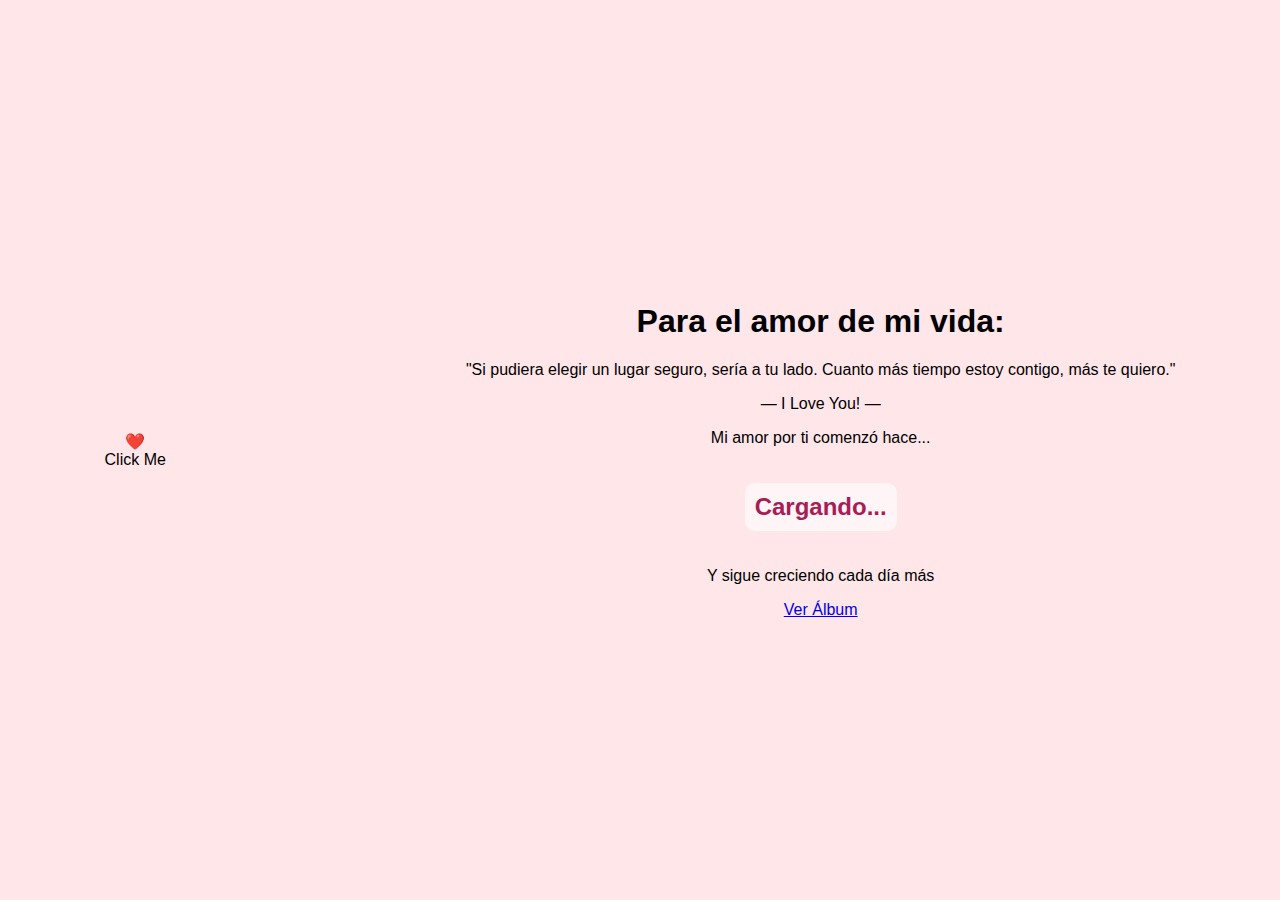
<file: index.html>
<!DOCTYPE html>
<html lang="es">

<head>
    <meta charset="UTF-8">
    <meta name="viewport" content="width=device-width, initial-scale=1.0">
    <title>Para mi Amor</title>
    <link rel="stylesheet" href="style.css">
    <link rel="preconnect" href="https://fonts.googleapis.com">
    <link rel="preconnect" href="https://fonts.gstatic.com" crossorigin>
    <link href="https://fonts.googleapis.com/css2?family=Dancing+Script:wght@400;700&family=Pacifico&display=swap"
        rel="stylesheet">
</head>

<body>

    <!-- Botón de Inicio: Corazón Palpitante -->
    <div id="start-screen">
        <div id="start-btn" style="display: flex; flex-direction: column; align-items: center; cursor: pointer;">
            <div class="heart-btn">❤️</div>
            <div class="click-hint">Click Me</div>
        </div>
    </div>

    <!-- Canvas para el Árbol -->
    <canvas id="tree-canvas"></canvas>

    <!-- Tarjeta (Oculta al inicio) -->
    <div id="card" class="card hidden">
        <div class="card-content">
            <h1 class="card-title">Para el amor de mi vida:</h1>
            <p class="card-body">
                "Si pudiera elegir un lugar seguro, sería a tu lado. Cuanto más tiempo estoy contigo, más te quiero."
            </p>
            <p class="card-footer">— I Love You! —</p>

            <div class="timer-container">
                <p class="timer-label">Mi amor por ti comenzó hace...</p>
                <div id="timer" class="timer">Cargando...</div>
                <p class="timer-label">Y sigue creciendo cada día más</p>

            </div>

            <!-- Botón opcional para ir a la galería -->
            <a href="Karolina/index.html" class="gallery-link">Ver Álbum <i class="fas fa-arrow-right"></i></a>
        </div>
    </div>

    <script src="script.js"></script>
</body>

</html>
</file>
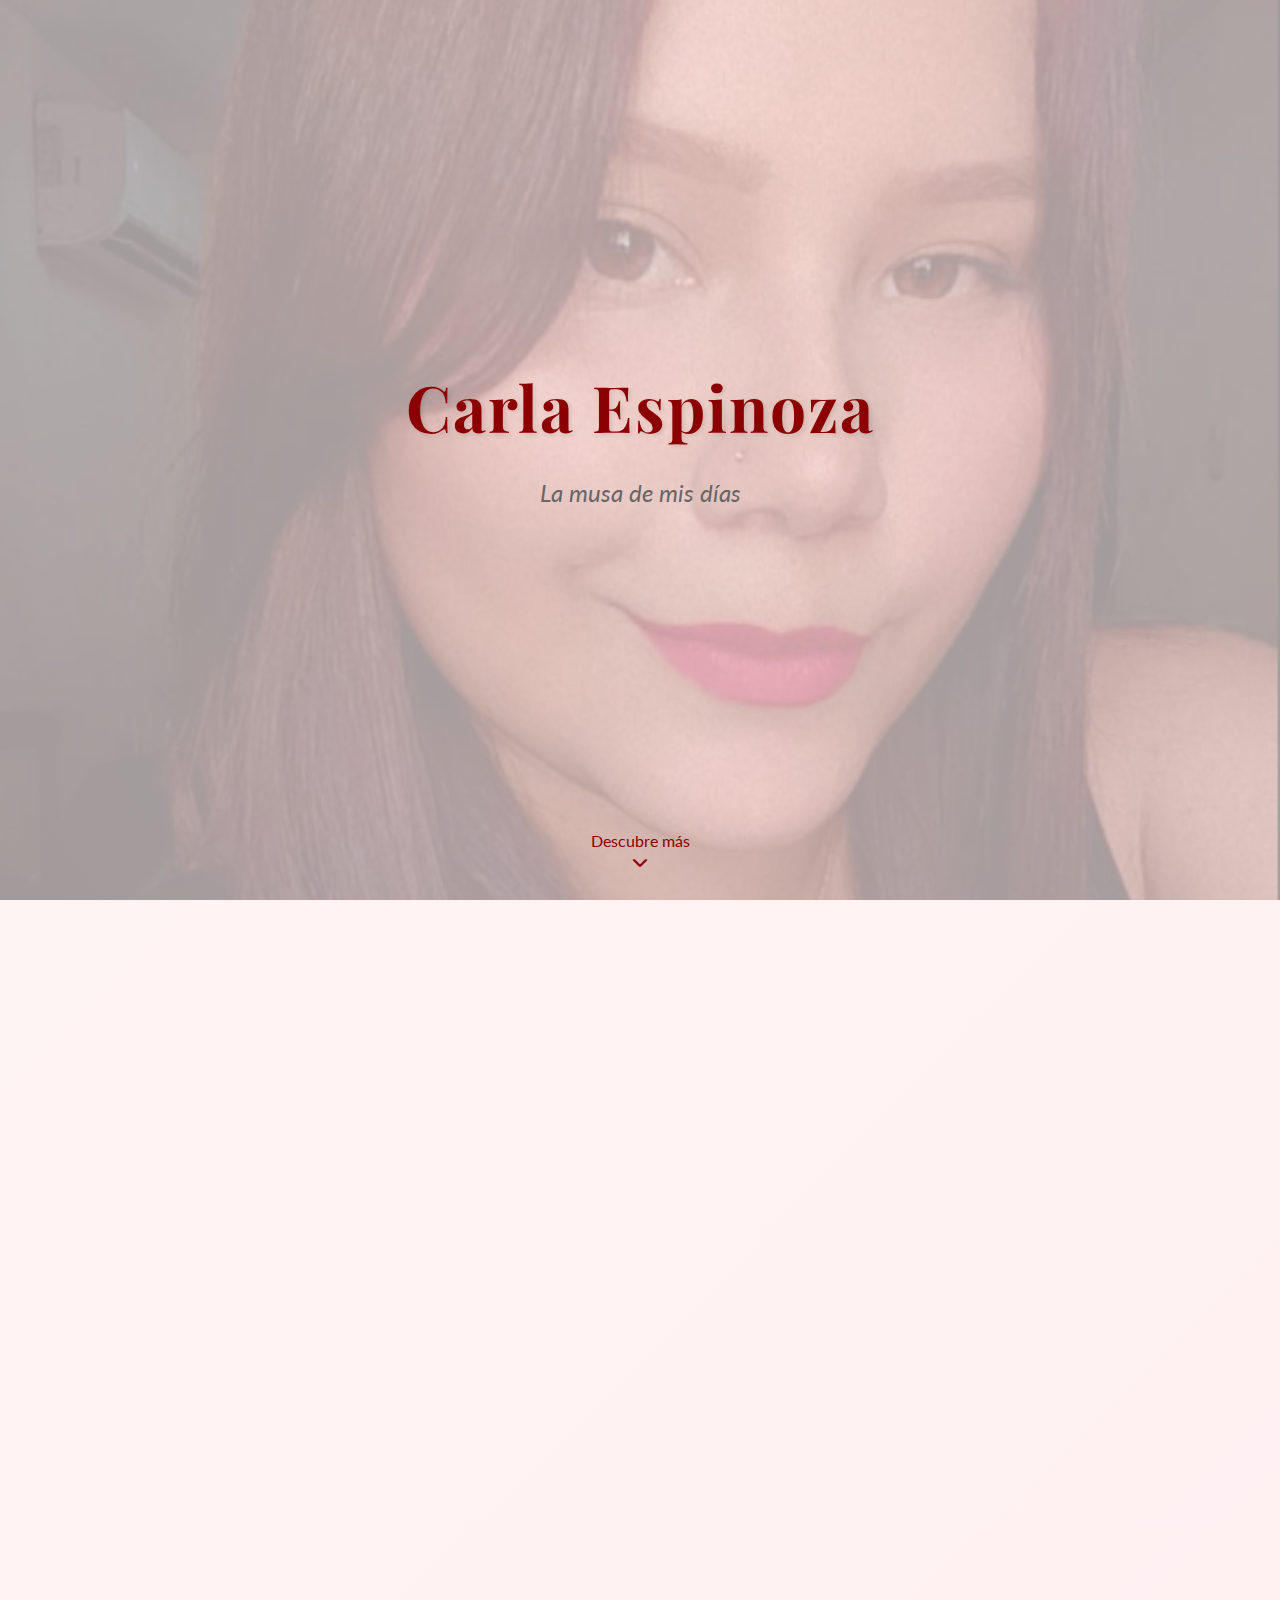
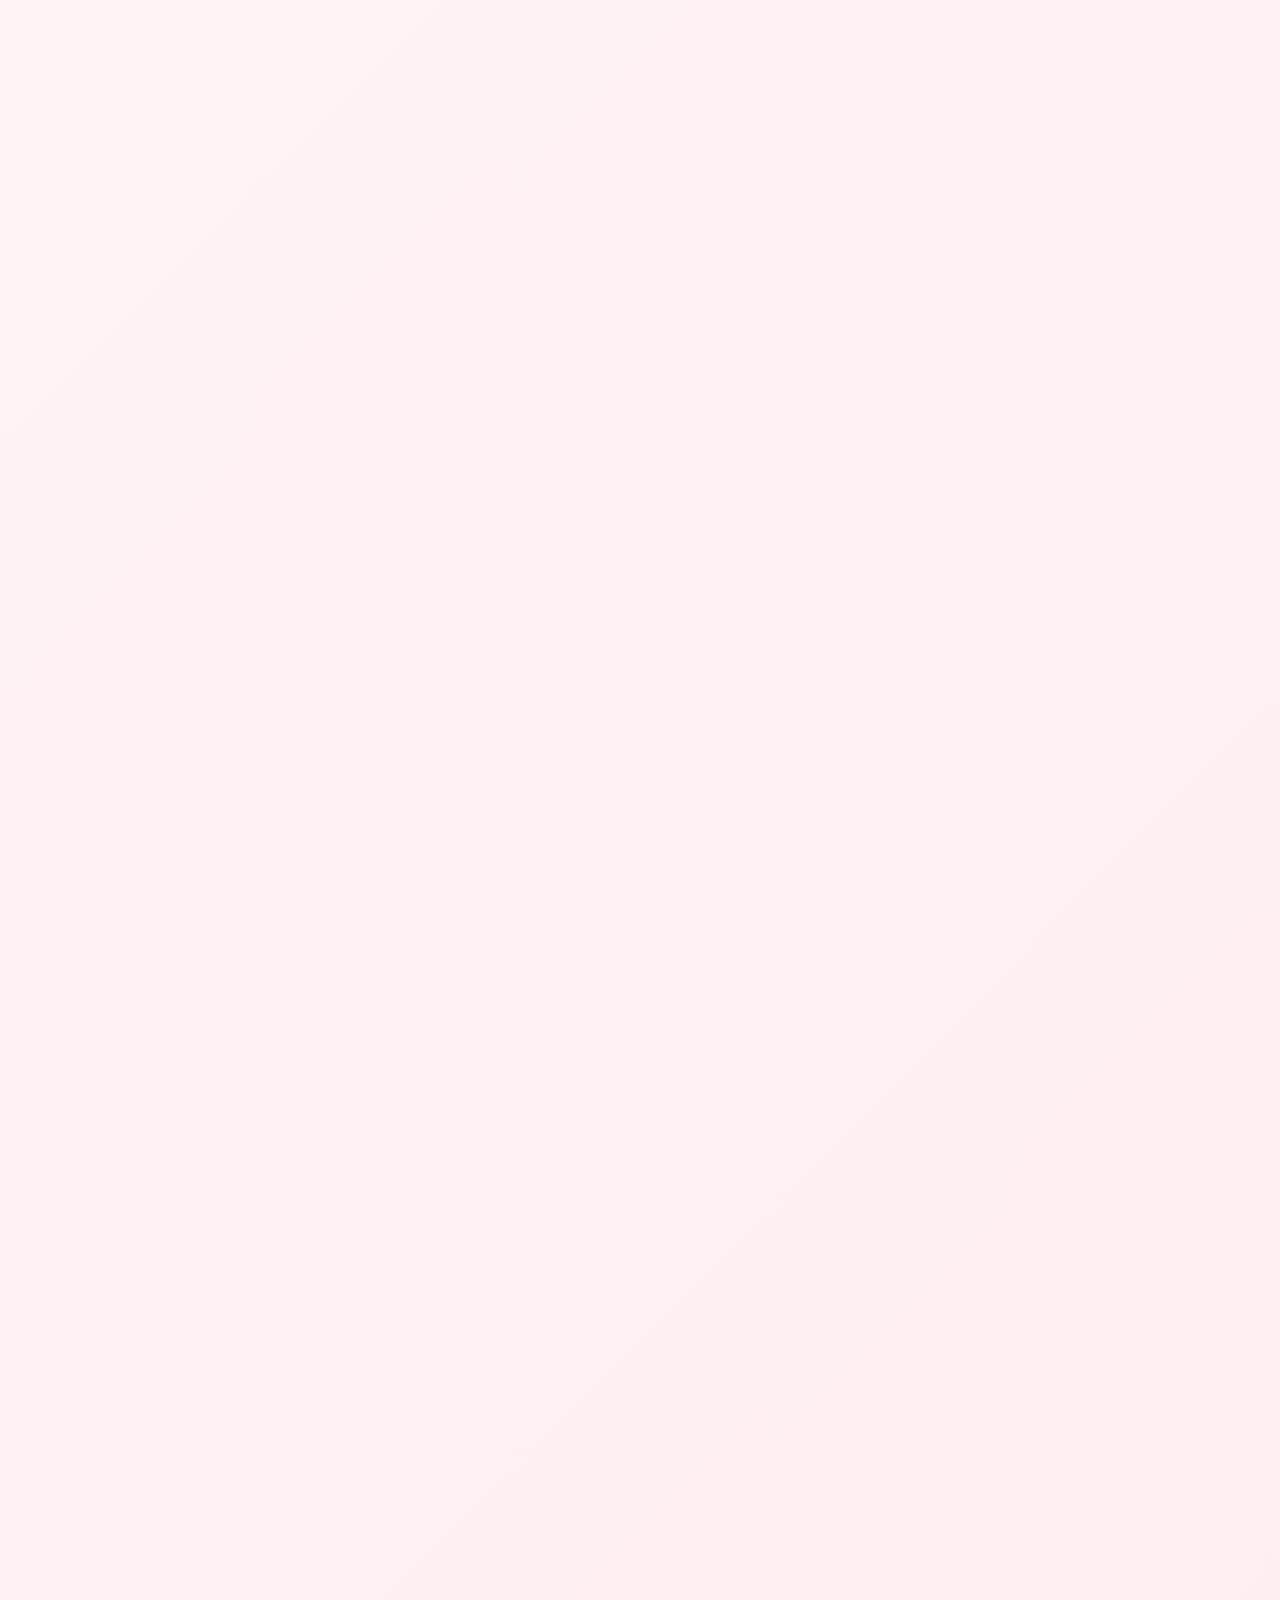
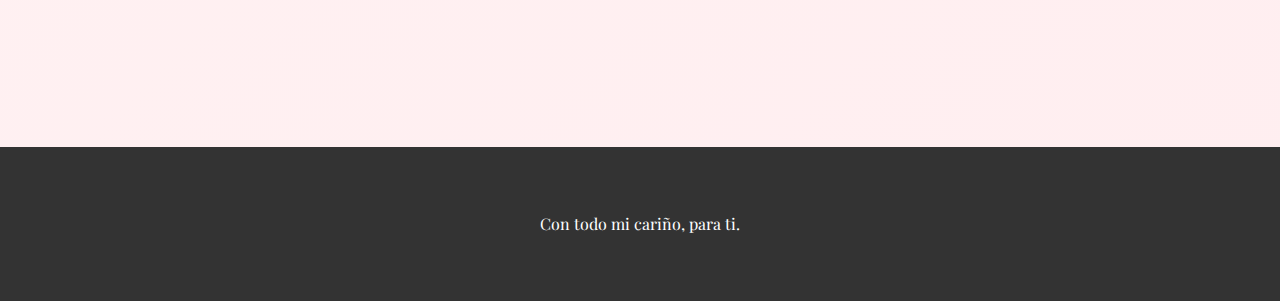
<file: CarlaEspinoza/index.html>
<!DOCTYPE html>
<html lang="es">

<head>
    <meta charset="UTF-8">
    <meta name="viewport" content="width=device-width, initial-scale=1.0">
    <title>Para Carla Espinoza</title>
    <link rel="stylesheet" href="style.css">
    <link
        href="https://fonts.googleapis.com/css2?family=Playfair+Display:ital,wght@0,400;0,700;1,400&family=Lato:wght@300;400;700&display=swap"
        rel="stylesheet">
    <link rel="stylesheet" href="https://cdnjs.cloudflare.com/ajax/libs/font-awesome/6.0.0/css/all.min.css">
</head>

<body>

    <header class="hero">
        <div class="hero-content">
            <h1 class="fade-in-down">Carla Espinoza</h1>
            <p class="subtitle fade-in-up">La musa de mis días</p>
            <div class="scroll-indicator">
                <span>Descubre más</span>
                <i class="fas fa-chevron-down"></i>
            </div>
        </div>
        <div class="hero-background">
            <img src="img/Captura%20de%20pantalla%202026-02-09%20151855.png" alt="Carla Background">
            <div class="hero-overlay"></div>
        </div>
    </header>

    <main class="gallery-container">

        <!-- Section 1: Ojos y Piel -->
        <section class="story-section left-align scroll-reveal">
            <div class="image-wrapper">
                <img src="img/Captura%20de%20pantalla%202026-02-09%20151622.png" alt="Ojos y Rostro"
                    class="story-image">
            </div>
            <div class="text-content">
                <h2>Mirada de Ángel</h2>
                <p>
                    Tienes una piel blanca como la nieve, un lienzo perfecto de pureza.
                    Pero son tus ojos los que me atrapan, esos ojos marrones claros,
                    almendrados y hermosos, que guardan un brillo único capaz de iluminar
                    hasta la noche más oscura.
                </p>
            </div>
        </section>

        <!-- Section 2: Cabello -->
        <section class="story-section right-align scroll-reveal">
            <div class="text-content">
                <h2>Fuego y Pasión</h2>
                <p>
                    Tu cabello rojizo es estupendo, una corona de fuego que enmarca tu belleza.
                    Es vibrante, lleno de vida, como si cada hebra contara una historia de pasión
                    y encanto que solo tú posees.
                </p>
            </div>
            <div class="image-wrapper">
                <img src="img/Captura%20de%20pantalla%202026-02-09%20151632.png" alt="Cabello" class="story-image">
            </div>
        </section>

        <!-- Section 3: Sonrisa y Manos -->
        <section class="story-section left-align scroll-reveal">
            <div class="image-wrapper">
                <img src="img/Captura%20de%20pantalla%202026-02-09%20151644.png" alt="Sonrisa y Manos"
                    class="story-image">
            </div>
            <div class="text-content">
                <h2>Detalles Perfectos</h2>
                <p>
                    Tu sonrisa es simplemente hermosa, capaz de detener el tiempo.
                    Admiro tus manos delicadas, con esas uñas siempre perfectas,
                    creando una armonía de elegancia y feminidad que me fascina cada vez que te veo.
                </p>
            </div>
        </section>

        <!-- Section 4: Atributos -->
        <section class="story-section right-align scroll-reveal">
            <div class="text-content">
                <h2>Una Obra de Arte</h2>
                <p>
                    Y no puedo dejar de admirar tu figura, cada curva es perfecta.
                    Ese atributo que tanto me encanta, que complementa tu belleza de una manera
                    que me deja sin palabras. Eres, de pies a cabeza, una mujer espectacular.
                </p>
            </div>
            <div class="image-wrapper">
                <img src="img/Captura%20de%20pantalla%202026-02-09%20151717.png" alt="Cuerpo Entero"
                    class="story-image">
            </div>
        </section>

    </main>

    <footer>
        <p>Con todo mi cariño, para ti.</p>
    </footer>

    <script src="script.js"></script>
</body>

</html>
</file>
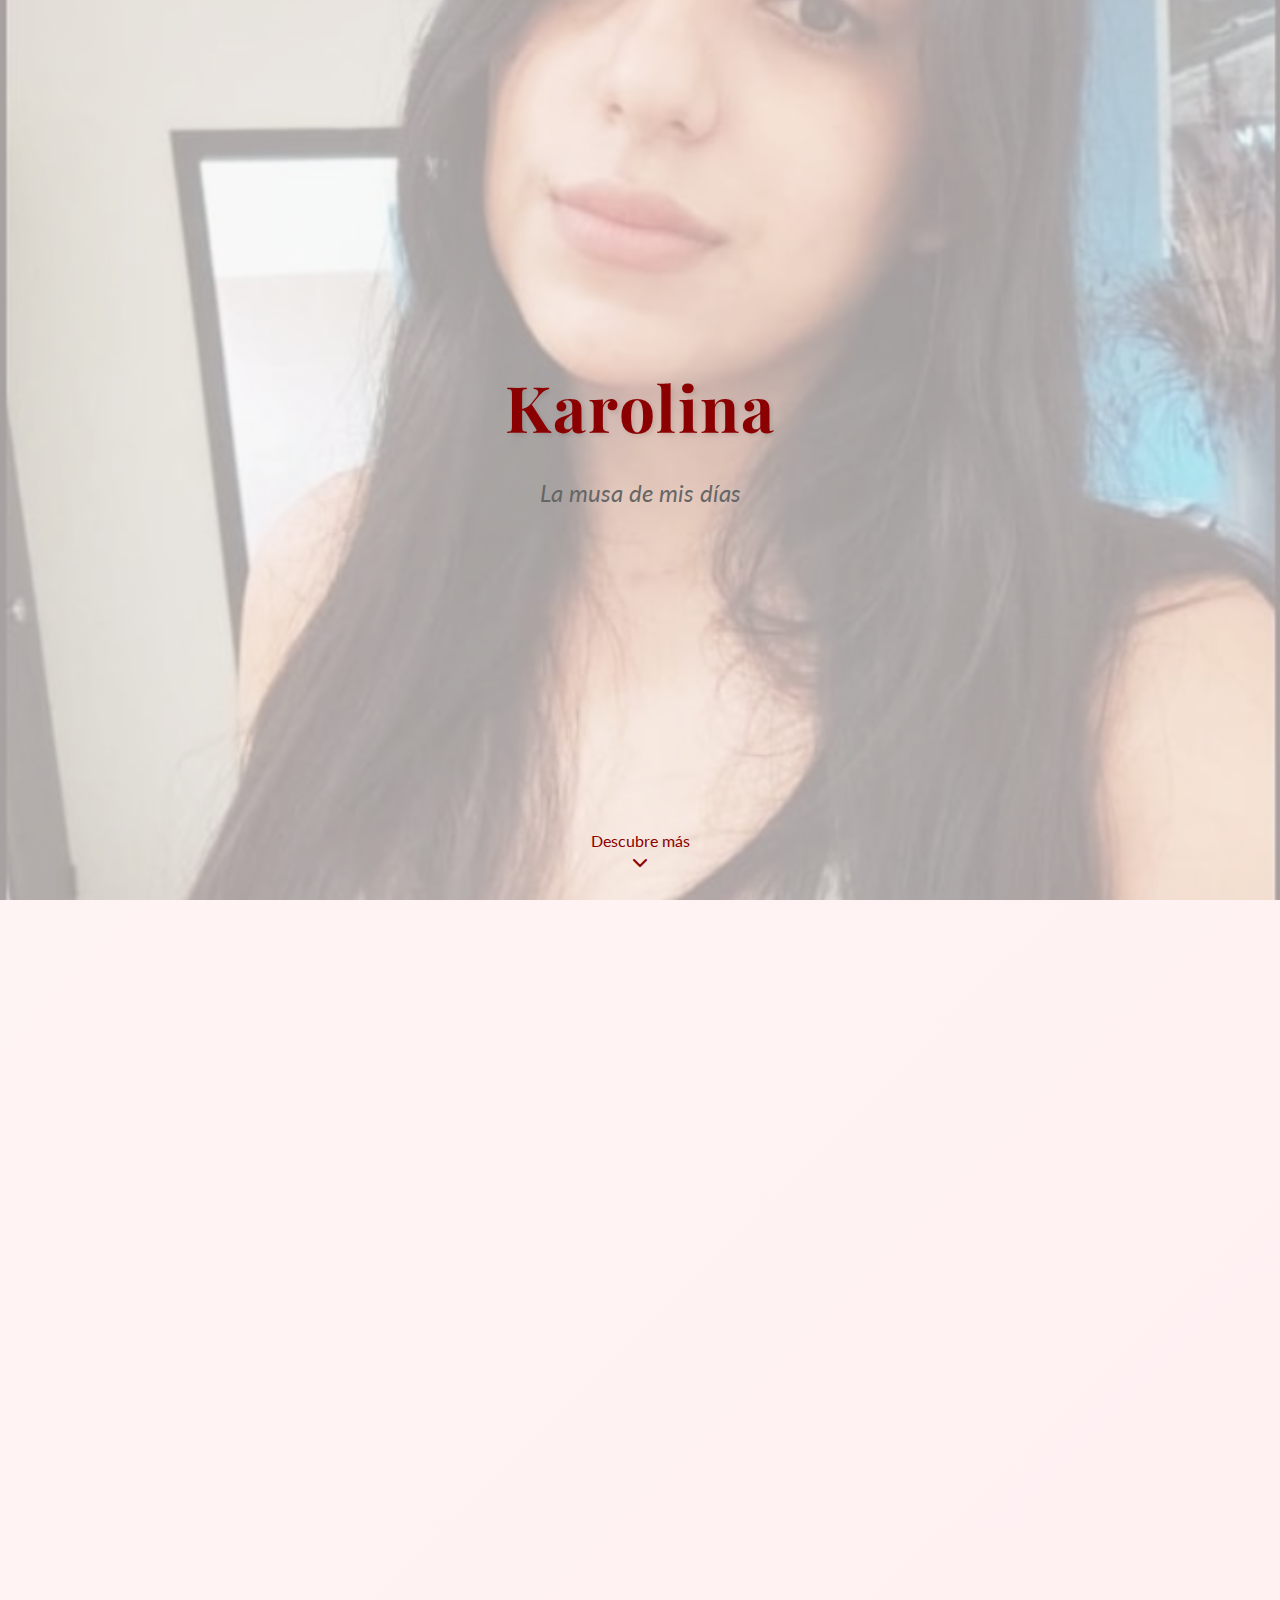
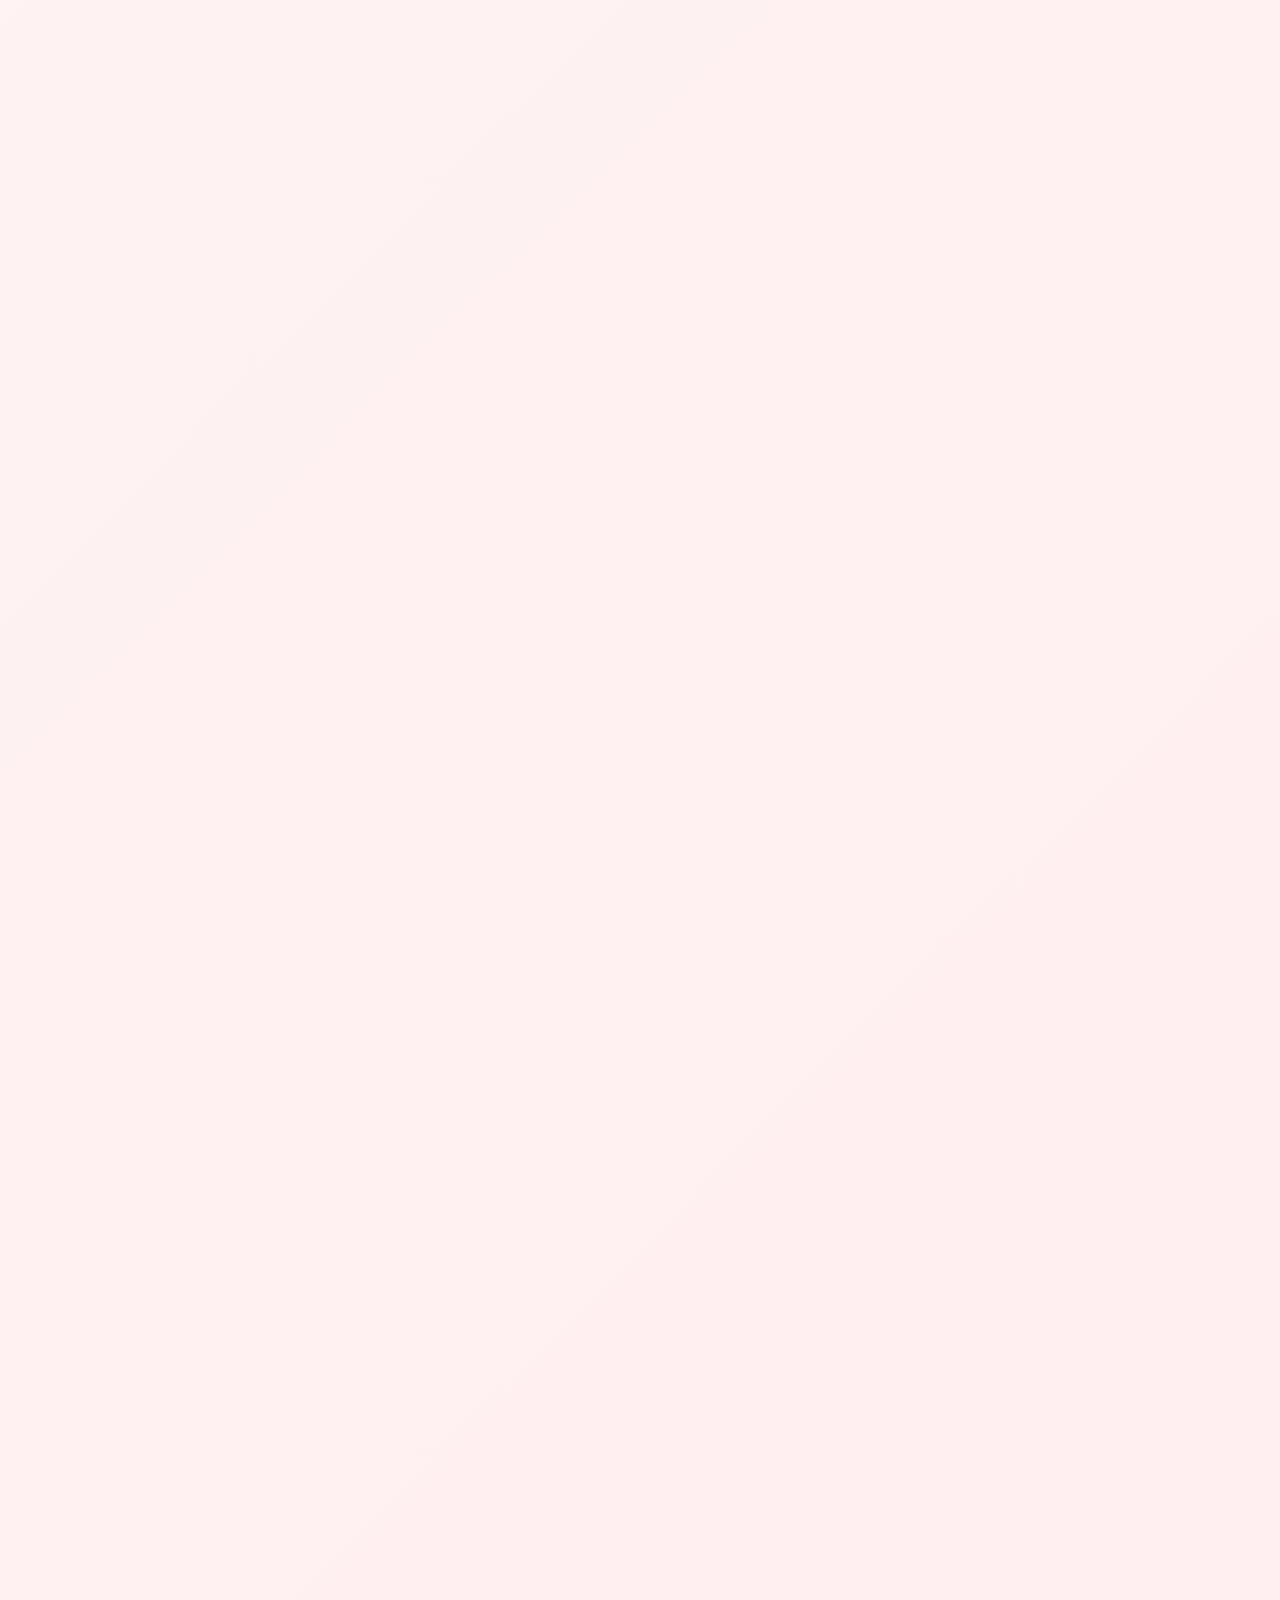
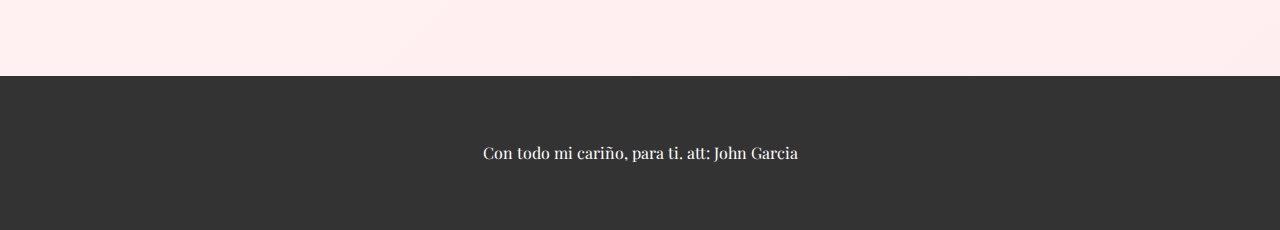
<file: Karolina/index.html>
<!DOCTYPE html>
<html lang="es">

<head>
    <meta charset="UTF-8">
    <meta name="viewport" content="width=device-width, initial-scale=1.0">
    <title>Para Karolina</title>
    <link rel="stylesheet" href="style.css">
    <link
        href="https://fonts.googleapis.com/css2?family=Playfair+Display:ital,wght@0,400;0,700;1,400&family=Lato:wght@300;400;700&display=swap"
        rel="stylesheet">
    <link rel="stylesheet" href="https://cdnjs.cloudflare.com/ajax/libs/font-awesome/6.0.0/css/all.min.css">
</head>

<body>

    <header class="hero">
        <div class="hero-content">
            <h1 class="fade-in-down">Karolina</h1>
            <p class="subtitle fade-in-up">La musa de mis días</p>
            <div class="scroll-indicator">
                <span>Descubre más</span>
                <i class="fas fa-chevron-down"></i>
            </div>
        </div>
        <div class="hero-background">
            <img src="img/Captura%20de%20pantalla%202026-02-09%20160732.png" alt="Karolina Background">
            <div class="hero-overlay"></div>
        </div>
    </header>

    <main class="gallery-container">

        <!-- Section 1: Ojos y Piel -->
        <section class="story-section left-align scroll-reveal">
            <div class="image-wrapper">
                <img src="img/Captura%20de%20pantalla%202026-02-09%20160029.png" alt="Ojos y Rostro"
                    class="story-image">
            </div>
            <div class="text-content">
                <h2>Mirada de Ángel</h2>
                <p>
                    Tienes una piel hermosa que me encanta recorrer.
                    Pero son tus ojos los que me atrapan, esos ojos marrones oscuros,
                    profundos y hermosos, que guardan un brillo único capaz de iluminar
                    hasta la noche más oscura.
                </p>
            </div>
        </section>

        <!-- Section 2: Cabello -->
        <section class="story-section right-align scroll-reveal">
            <div class="text-content">
                <h2>Fuego y Pasión</h2>
                <p>
                    Tu cabello negro es estupendo, una cascada de azabache que enmarca tu belleza.
                    Es vibrante, elegante y lleno de misterio, como si cada hebra contara una historia de pasión
                    y encanto que solo tú posees.
                </p>
            </div>
            <div class="image-wrapper">
                <img src="img/Captura%20de%20pantalla%202026-02-09%20160104.png" alt="Cabello" class="story-image">
            </div>
        </section>

        <!-- Section 3: Sonrisa y Manos -->
        <section class="story-section left-align scroll-reveal">
            <div class="image-wrapper">
                <img src="img/Captura%20de%20pantalla%202026-02-09%20160644.png" alt="Sonrisa y Manos"
                    class="story-image">
            </div>
            <div class="text-content">
                <h2>Detalles Perfectos</h2>
                <p>
                    Tu sonrisa es simplemente hermosa, capaz de detener el tiempo.
                    Admiro tus manos delicadas, con esas uñas siempre perfectas,
                    creando una armonía de elegancia y feminidad que me fascina cada vez que te veo.
                </p>
            </div>
        </section>

        <!-- Section 4: Atributos -->
        <section class="story-section right-align scroll-reveal">
            <div class="text-content">
                <h2>Una Obra de Arte</h2>
                <p>
                    Y no puedo dejar de admirar tu figura, cada curva es perfecta.
                    Ese atributo que tanto me encanta, que complementa tu belleza de una manera
                    que me deja sin palabras. Eres, de pies a cabeza, una mujer espectacular.
                </p>
            </div>
            <div class="image-wrapper">
                <img src="img/Captura%20de%20pantalla%202026-02-09%20160732.png" alt="Cuerpo Entero"
                    class="story-image">
            </div>
        </section>

    </main>

    <footer>
        <p>Con todo mi cariño, para ti. att: John Garcia</p>
    </footer>

    <script src="script.js"></script>
</body>

</html>
</file>
<file: style.css>
/* Configuración general */
body {
    margin: 0;
    padding: 0;
    background-color: #ffe6e9; /* Fondo rosita suave */
    font-family: 'Nunito', sans-serif;
    display: flex;
    justify-content: center;
    align-items: center;
    min-height: 100vh;
    overflow: hidden; /* Evita barras de desplazamiento */
    text-align: center;
}

.container {
    position: relative;
    z-index: 10;
}

/* Textos */
.title {
    font-family: 'Dancing Script', cursive;
    font-size: 2.5rem;
    color: #d63384;
    margin-bottom: 10px;
}

.subtitle, .message {
    color: #555;
    font-size: 1.1rem;
}

/* El contador de tiempo */
.timer {
    font-size: 1.5rem;
    font-weight: bold;
    color: #a81d56;
    margin: 20px 0;
    background: rgba(255, 255, 255, 0.6);
    padding: 10px;
    border-radius: 10px;
    display: inline-block;
}

/* El Árbol */
.tree-container {
    position: relative;
    margin-top: 50px;
    height: 300px;
    width: 300px;
    margin-left: auto;
    margin-right: auto;
}

.trunk {
    width: 10px;
    height: 150px;
    background-color: #8B4513; /* Marrón tronco */
    position: absolute;
    bottom: 0;
    left: 50%;
    transform: translateX(-50%);
    border-radius: 5px;
}

/* Hojas en forma de corazón */
.heart {
    position: absolute;
    background-color: #ff4d6d;
    width: 15px;
    height: 15px;
    transform: rotate(-45deg) scale(0); /* Empiezan invisibles */
    animation: bloom 1s forwards; /* Animación de aparecer */
}

.heart::before,
.heart::after {
    content: "";
    position: absolute;
    width: 15px;
    height: 15px;
    background-color: #ff4d6d;
    border-radius: 50%;
}

.heart::before {
    top: -7.5px;
    left: 0;
}

.heart::after {
    left: 7.5px;
    top: 0;
}

/* Animación de crecimiento */
@keyframes bloom {
    to {
        transform: rotate(-45deg) scale(1);
    }
}
</file>
<file: CarlaEspinoza/style.css>
/* Base Styles */
:root {
    --primary-color: #8B0000;
    /* Dark Red - Elegant */
    --accent-color: #D4AF37;
    /* Gold Accent */
    --bg-color: #FFF5F5;
    /* Very soft pink/white background */
    --text-color: #333;
    --card-bg: rgba(255, 255, 255, 0.85);
    /* Glass effect */
    --transition-speed: 0.8s;
}

* {
    margin: 0;
    padding: 0;
    box-sizing: border-box;
}

body {
    font-family: 'Lato', sans-serif;
    background: linear-gradient(135deg, #fff5f5 0%, #ffeef0 100%);
    color: var(--text-color);
    overflow-x: hidden;
    line-height: 1.6;
}

h1,
h2,
h3 {
    font-family: 'Playfair Display', serif;
    color: var(--primary-color);
}

/* Hero Section */
.hero {
    height: 100vh;
    display: flex;
    justify-content: center;
    align-items: center;
    text-align: center;
    position: relative;
    background: radial-gradient(circle at center, #fff 0%, #ffeef0 100%);
    overflow: hidden;
}

.hero::before {
    content: '';
    position: absolute;
    top: 0;
    left: 0;
    width: 100%;
    height: 100%;
    background-image: url('https://www.transparenttextures.com/patterns/cubes.png');
    /* Subtle pattern */
    opacity: 0.1;
    z-index: 0;
}

.hero-content {
    z-index: 1;
    padding: 2rem;
}

.hero h1 {
    font-size: 4rem;
    margin-bottom: 1rem;
    letter-spacing: 2px;
    text-shadow: 2px 2px 4px rgba(0, 0, 0, 0.1);
}

.subtitle {
    font-size: 1.5rem;
    color: #666;
    font-style: italic;
    margin-bottom: 2rem;
}

.scroll-indicator {
    position: absolute;
    bottom: 30px;
    left: 50%;
    transform: translateX(-50%);
    display: flex;
    flex-direction: column;
    align-items: center;
    animation: bounce 2s infinite;
    cursor: pointer;
    color: var(--primary-color);
}

/* Animations */
@keyframes bounce {

    0%,
    20%,
    50%,
    80%,
    100% {
        transform: translateY(0) translateX(-50%);
    }

    40% {
        transform: translateY(-10px) translateX(-50%);
    }

    60% {
        transform: translateY(-5px) translateX(-50%);
    }
}

.hero-background {
    position: absolute;
    top: 0;
    left: 0;
    width: 100%;
    height: 100%;
    z-index: 0;
}

.hero-background img {
    width: 100%;
    height: 100%;
    object-fit: cover;
    opacity: 0.6;
    /* Slight transparency to blend with background color */
}

/* Optional Overlay if image is too busy */
.hero-overlay {
    position: absolute;
    top: 0;
    left: 0;
    width: 100%;
    height: 100%;
    background: rgba(255, 245, 245, 0.4);
    /* Soft pink overlay */
    z-index: 0;
}

.fade-in-down {
    animation: fadeInDown 1.5s ease-out;
}

.fade-in-up {
    animation: fadeInUp 1.5s ease-out 0.5s backwards;
}

@keyframes fadeInDown {
    from {
        opacity: 0;
        transform: translateY(-30px);
    }

    to {
        opacity: 1;
        transform: translateY(0);
    }
}

@keyframes fadeInUp {
    from {
        opacity: 0;
        transform: translateY(30px);
    }

    to {
        opacity: 1;
        transform: translateY(0);
    }
}

/* Main Content */
.gallery-container {
    max-width: 1200px;
    /* Wider container */
    margin: 0 auto;
    padding: 4rem 2rem;
}

.story-section {
    display: flex;
    align-items: center;
    justify-content: space-between;
    margin-bottom: 6rem;
    /* More spacing between sections */
    opacity: 0;
    /* Initially hidden for scroll reveal */
    transform: translateY(50px);
    transition: all var(--transition-speed) ease-out;
}

.story-section.visible {
    opacity: 1;
    transform: translateY(0);
}

.story-section.left-align {
    flex-direction: row;
}

.story-section.right-align {
    flex-direction: row-reverse;
}

/* Text & Image Styling */
.text-content {
    flex: 1;
    padding: 3rem;
    background: var(--card-bg);
    backdrop-filter: blur(10px);
    border-radius: 20px;
    box-shadow: 0 10px 30px rgba(0, 0, 0, 0.05);
    /* Softer, elegant shadow */
    max-width: 500px;
    position: relative;
    z-index: 2;
    /* Bring text slightly above */
    transition: transform 0.3s ease;
}

.text-content:hover {
    transform: translateY(-5px);
}

.text-content h2 {
    font-size: 2.2rem;
    /* Larger headers */
    margin-bottom: 1.5rem;
    position: relative;
    display: inline-block;
}

.text-content h2::after {
    content: '';
    position: absolute;
    bottom: -10px;
    left: 0;
    width: 50px;
    /* Underline accent */
    height: 3px;
    background: var(--accent-color);
}

.text-content p {
    font-size: 1.1rem;
    color: #555;
    line-height: 1.8;
}

.image-wrapper {
    flex: 1;
    display: flex;
    justify-content: center;
    position: relative;
}

.image-placeholder {
    width: 400px;
    /* Fixed visually pleasing size */
    height: 500px;
    /* Portrait aspect ratio */
    background: #e0e0e0;
    display: flex;
    flex-direction: column;
    /* Stack text and icon */
    justify-content: center;
    /* Center vertically */
    align-items: center;
    /* Center horizontally */
    border-radius: 20px;
    box-shadow: 0 15px 40px rgba(0, 0, 0, 0.15);
    /* Slightly deeper shadow for images */
    font-weight: bold;
    color: #888;
    text-align: center;
    padding: 20px;
    border: 2px dashed #bbb;
    /* Make it look like a placeholder */
    position: relative;
    overflow: hidden;
    /* Ensure content stays inside border radius */
    transition: transform 0.4s ease, box-shadow 0.4s ease;
}

.image-placeholder:hover {
    transform: scale(1.02);
    box-shadow: 0 20px 50px rgba(0, 0, 0, 0.2);
    border-color: var(--primary-color);
    color: var(--primary-color);
}

.image-placeholder i {
    font-size: 3rem;
    margin-top: 1rem;
    opacity: 0.5;
}


/* Footer */
footer {
    text-align: center;
    padding: 4rem 2rem;
    background: #333;
    color: white;
    font-family: 'Playfair Display', serif;
    margin-top: 4rem;
}

/* Mobile Responsiveness */
@media (max-width: 768px) {
    .hero h1 {
        font-size: 2.5rem;
    }

    .story-section {
        flex-direction: column !important;
        /* Stack everything */
        margin-bottom: 4rem;
        text-align: center;
        /* Center align on mobile */
    }

    .text-content {
        margin-bottom: 2rem;
        /* Separate text from image */
        padding: 2rem;
        width: 100%;
        max-width: none;
        order: 1;
        /* Text first? Or Image first? usually image first is nice on mobile but text explains it better. Let's keep source order or force order. */
    }

    .text-content h2::after {
        left: 50%;
        transform: translateX(-50%);
        /* Center underline */
    }

    .image-wrapper {
        width: 100%;
        order: 2;
    }

    .image-placeholder {
        width: 100%;
        /* Full width on mobile */
        height: 400px;
        /* Slightly shorter */
    }
}

/* Image Styling */
.story-image {
    width: 100%;
    max-width: 450px;
    /* Limit max width */
    height: auto;
    border-radius: 20px;
    box-shadow: 0 15px 40px rgba(0, 0, 0, 0.2);
    transition: transform 0.4s ease;
    object-fit: cover;
    display: block;
}

.story-image:hover {
    transform: scale(1.02);
}
</file>
<file: Karolina/style.css>
/* Base Styles */
:root {
    --primary-color: #8B0000;
    /* Dark Red - Elegant */
    --accent-color: #D4AF37;
    /* Gold Accent */
    --bg-color: #FFF5F5;
    /* Very soft pink/white background */
    --text-color: #333;
    --card-bg: rgba(255, 255, 255, 0.85);
    /* Glass effect */
    --transition-speed: 0.8s;
}

* {
    margin: 0;
    padding: 0;
    box-sizing: border-box;
}

body {
    font-family: 'Lato', sans-serif;
    background: linear-gradient(135deg, #fff5f5 0%, #ffeef0 100%);
    color: var(--text-color);
    overflow-x: hidden;
    line-height: 1.6;
}

h1,
h2,
h3 {
    font-family: 'Playfair Display', serif;
    color: var(--primary-color);
}

/* Hero Section */
.hero {
    height: 100vh;
    display: flex;
    justify-content: center;
    align-items: center;
    text-align: center;
    position: relative;
    background: radial-gradient(circle at center, #fff 0%, #ffeef0 100%);
    overflow: hidden;
}

.hero::before {
    content: '';
    position: absolute;
    top: 0;
    left: 0;
    width: 100%;
    height: 100%;
    background-image: url('https://www.transparenttextures.com/patterns/cubes.png');
    /* Subtle pattern */
    opacity: 0.1;
    z-index: 0;
}

.hero-content {
    z-index: 1;
    padding: 2rem;
}

.hero h1 {
    font-size: 4rem;
    margin-bottom: 1rem;
    letter-spacing: 2px;
    text-shadow: 2px 2px 4px rgba(0, 0, 0, 0.1);
}

.subtitle {
    font-size: 1.5rem;
    color: #666;
    font-style: italic;
    margin-bottom: 2rem;
}

.scroll-indicator {
    position: absolute;
    bottom: 30px;
    left: 50%;
    transform: translateX(-50%);
    display: flex;
    flex-direction: column;
    align-items: center;
    animation: bounce 2s infinite;
    cursor: pointer;
    color: var(--primary-color);
}

/* Animations */
@keyframes bounce {

    0%,
    20%,
    50%,
    80%,
    100% {
        transform: translateY(0) translateX(-50%);
    }

    40% {
        transform: translateY(-10px) translateX(-50%);
    }

    60% {
        transform: translateY(-5px) translateX(-50%);
    }
}

.hero-background {
    position: absolute;
    top: 0;
    left: 0;
    width: 100%;
    height: 100%;
    z-index: 0;
}

.hero-background img {
    width: 100%;
    height: 100%;
    object-fit: cover;
    opacity: 0.6;
    /* Slight transparency to blend with background color */
}

/* Optional Overlay if image is too busy */
.hero-overlay {
    position: absolute;
    top: 0;
    left: 0;
    width: 100%;
    height: 100%;
    background: rgba(255, 245, 245, 0.4);
    /* Soft pink overlay */
    z-index: 0;
}

.fade-in-down {
    animation: fadeInDown 1.5s ease-out;
}

.fade-in-up {
    animation: fadeInUp 1.5s ease-out 0.5s backwards;
}

@keyframes fadeInDown {
    from {
        opacity: 0;
        transform: translateY(-30px);
    }

    to {
        opacity: 1;
        transform: translateY(0);
    }
}

@keyframes fadeInUp {
    from {
        opacity: 0;
        transform: translateY(30px);
    }

    to {
        opacity: 1;
        transform: translateY(0);
    }
}

/* Main Content */
.gallery-container {
    max-width: 1200px;
    /* Wider container */
    margin: 0 auto;
    padding: 4rem 2rem;
}

.story-section {
    display: flex;
    align-items: center;
    justify-content: space-between;
    margin-bottom: 6rem;
    /* More spacing between sections */
    opacity: 0;
    /* Initially hidden for scroll reveal */
    transform: translateY(50px);
    transition: all var(--transition-speed) ease-out;
}

.story-section.visible {
    opacity: 1;
    transform: translateY(0);
}

.story-section.left-align {
    flex-direction: row;
}

.story-section.right-align {
    flex-direction: row-reverse;
}

/* Text & Image Styling */
.text-content {
    flex: 1;
    padding: 3rem;
    background: var(--card-bg);
    backdrop-filter: blur(10px);
    border-radius: 20px;
    box-shadow: 0 10px 30px rgba(0, 0, 0, 0.05);
    /* Softer, elegant shadow */
    max-width: 500px;
    position: relative;
    z-index: 2;
    /* Bring text slightly above */
    transition: transform 0.3s ease;
}

.text-content:hover {
    transform: translateY(-5px);
}

.text-content h2 {
    font-size: 2.2rem;
    /* Larger headers */
    margin-bottom: 1.5rem;
    position: relative;
    display: inline-block;
}

.text-content h2::after {
    content: '';
    position: absolute;
    bottom: -10px;
    left: 0;
    width: 50px;
    /* Underline accent */
    height: 3px;
    background: var(--accent-color);
}

.text-content p {
    font-size: 1.1rem;
    color: #555;
    line-height: 1.8;
}

.image-wrapper {
    flex: 1;
    display: flex;
    justify-content: center;
    position: relative;
}

.image-placeholder {
    width: 400px;
    /* Fixed visually pleasing size */
    height: 500px;
    /* Portrait aspect ratio */
    background: #e0e0e0;
    display: flex;
    flex-direction: column;
    /* Stack text and icon */
    justify-content: center;
    /* Center vertically */
    align-items: center;
    /* Center horizontally */
    border-radius: 20px;
    box-shadow: 0 15px 40px rgba(0, 0, 0, 0.15);
    /* Slightly deeper shadow for images */
    font-weight: bold;
    color: #888;
    text-align: center;
    padding: 20px;
    border: 2px dashed #bbb;
    /* Make it look like a placeholder */
    position: relative;
    overflow: hidden;
    /* Ensure content stays inside border radius */
    transition: transform 0.4s ease, box-shadow 0.4s ease;
}

.image-placeholder:hover {
    transform: scale(1.02);
    box-shadow: 0 20px 50px rgba(0, 0, 0, 0.2);
    border-color: var(--primary-color);
    color: var(--primary-color);
}

.image-placeholder i {
    font-size: 3rem;
    margin-top: 1rem;
    opacity: 0.5;
}


/* Footer */
footer {
    text-align: center;
    padding: 4rem 2rem;
    background: #333;
    color: white;
    font-family: 'Playfair Display', serif;
    margin-top: 4rem;
}

/* Mobile Responsiveness */
@media (max-width: 768px) {
    .hero h1 {
        font-size: 2.5rem;
    }

    .story-section {
        flex-direction: column !important;
        /* Stack everything */
        margin-bottom: 4rem;
        text-align: center;
        /* Center align on mobile */
    }

    .text-content {
        margin-bottom: 2rem;
        /* Separate text from image */
        padding: 2rem;
        width: 100%;
        max-width: none;
        order: 1;
        /* Text first? Or Image first? usually image first is nice on mobile but text explains it better. Let's keep source order or force order. */
    }

    .text-content h2::after {
        left: 50%;
        transform: translateX(-50%);
        /* Center underline */
    }

    .image-wrapper {
        width: 100%;
        order: 2;
    }

    .image-placeholder {
        width: 100%;
        /* Full width on mobile */
        height: 400px;
        /* Slightly shorter */
    }
}

/* Image Styling */
.story-image {
    width: 100%;
    max-width: 450px;
    /* Limit max width */
    height: auto;
    border-radius: 20px;
    box-shadow: 0 15px 40px rgba(0, 0, 0, 0.2);
    transition: transform 0.4s ease;
    object-fit: cover;
    display: block;
}

.story-image:hover {
    transform: scale(1.02);
}
</file>
